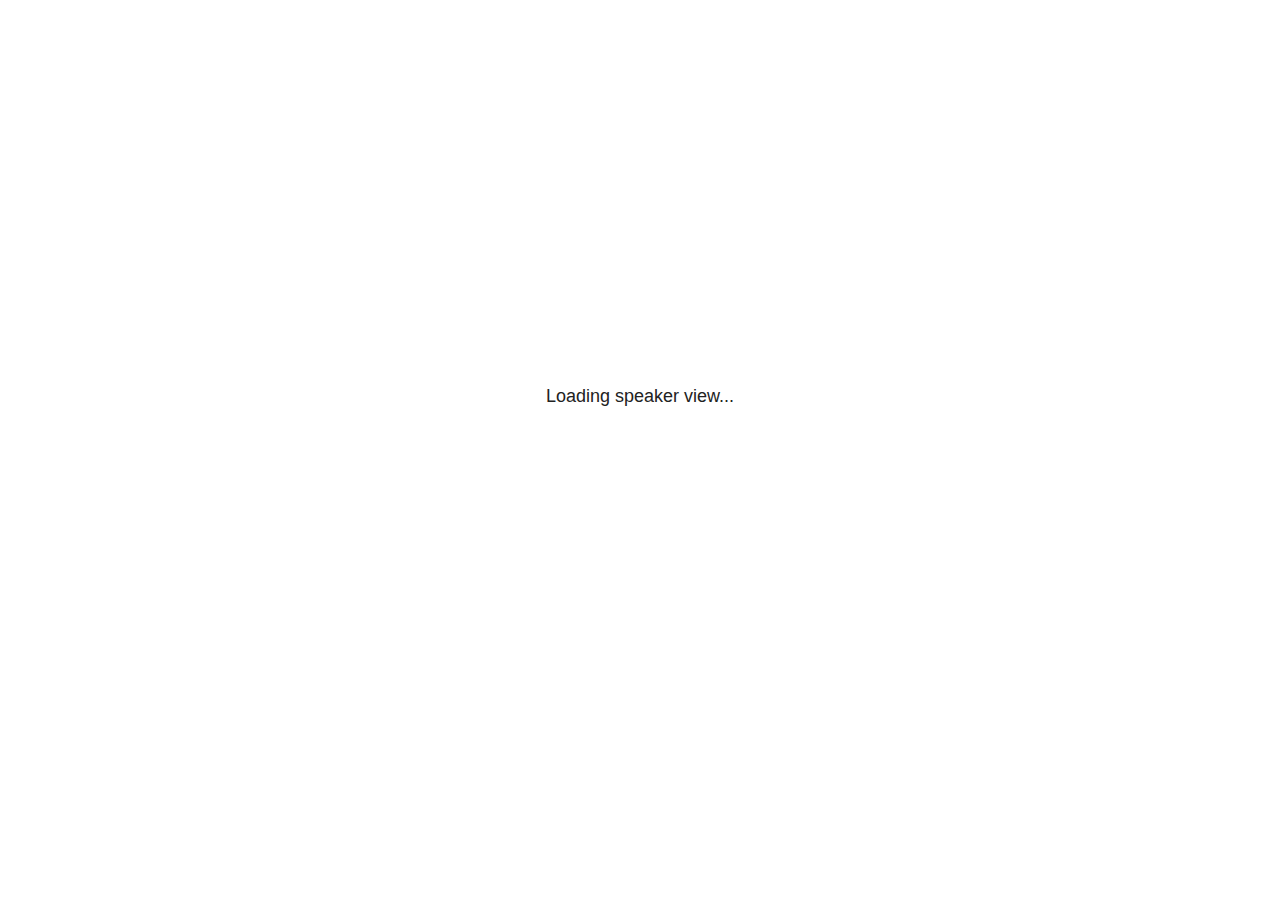
<file: debugging-the-brain/plugin/notes/notes.html>
<!doctype html>
<html lang="en">
	<head>
		<meta charset="utf-8">

		<title>reveal.js - Slide Notes</title>

		<style>
			body {
				font-family: Helvetica;
				font-size: 18px;
			}

			#current-slide,
			#upcoming-slide,
			#speaker-controls {
				padding: 6px;
				box-sizing: border-box;
				-moz-box-sizing: border-box;
			}

			#current-slide iframe,
			#upcoming-slide iframe {
				width: 100%;
				height: 100%;
				border: 1px solid #ddd;
			}

			#current-slide .label,
			#upcoming-slide .label {
				position: absolute;
				top: 10px;
				left: 10px;
				z-index: 2;
			}

			#connection-status {
				position: absolute;
				top: 0;
				left: 0;
				width: 100%;
				height: 100%;
				z-index: 20;
				padding: 30% 20% 20% 20%;
				font-size: 18px;
				color: #222;
				background: #fff;
				text-align: center;
				box-sizing: border-box;
				line-height: 1.4;
			}

			.overlay-element {
				height: 34px;
				line-height: 34px;
				padding: 0 10px;
				text-shadow: none;
				background: rgba( 220, 220, 220, 0.8 );
				color: #222;
				font-size: 14px;
			}

			.overlay-element.interactive:hover {
				background: rgba( 220, 220, 220, 1 );
			}

			#current-slide {
				position: absolute;
				width: 60%;
				height: 100%;
				top: 0;
				left: 0;
				padding-right: 0;
			}

			#upcoming-slide {
				position: absolute;
				width: 40%;
				height: 40%;
				right: 0;
				top: 0;
			}

			/* Speaker controls */
			#speaker-controls {
				position: absolute;
				top: 40%;
				right: 0;
				width: 40%;
				height: 60%;
				overflow: auto;
				font-size: 18px;
			}

				.speaker-controls-time.hidden,
				.speaker-controls-notes.hidden {
					display: none;
				}

				.speaker-controls-time .label,
				.speaker-controls-pace .label,
				.speaker-controls-notes .label {
					text-transform: uppercase;
					font-weight: normal;
					font-size: 0.66em;
					color: #666;
					margin: 0;
				}

				.speaker-controls-time, .speaker-controls-pace {
					border-bottom: 1px solid rgba( 200, 200, 200, 0.5 );
					margin-bottom: 10px;
					padding: 10px 16px;
					padding-bottom: 20px;
					cursor: pointer;
				}

				.speaker-controls-time .reset-button {
					opacity: 0;
					float: right;
					color: #666;
					text-decoration: none;
				}
				.speaker-controls-time:hover .reset-button {
					opacity: 1;
				}

				.speaker-controls-time .timer,
				.speaker-controls-time .clock {
					width: 50%;
				}

				.speaker-controls-time .timer,
				.speaker-controls-time .clock,
				.speaker-controls-time .pacing .hours-value,
				.speaker-controls-time .pacing .minutes-value,
				.speaker-controls-time .pacing .seconds-value {
					font-size: 1.9em;
				}

				.speaker-controls-time .timer {
					float: left;
				}

				.speaker-controls-time .clock {
					float: right;
					text-align: right;
				}

				.speaker-controls-time span.mute {
					opacity: 0.3;
				}

				.speaker-controls-time .pacing-title {
					margin-top: 5px;
				}

				.speaker-controls-time .pacing.ahead {
					color: blue;
				}

				.speaker-controls-time .pacing.on-track {
					color: green;
				}

				.speaker-controls-time .pacing.behind {
					color: red;
				}

				.speaker-controls-notes {
					padding: 10px 16px;
				}

				.speaker-controls-notes .value {
					margin-top: 5px;
					line-height: 1.4;
					font-size: 1.2em;
				}

			/* Layout selector */
			#speaker-layout {
				position: absolute;
				top: 10px;
				right: 10px;
				color: #222;
				z-index: 10;
			}
				#speaker-layout select {
					position: absolute;
					width: 100%;
					height: 100%;
					top: 0;
					left: 0;
					border: 0;
					box-shadow: 0;
					cursor: pointer;
					opacity: 0;

					font-size: 1em;
					background-color: transparent;

					-moz-appearance: none;
					-webkit-appearance: none;
					-webkit-tap-highlight-color: rgba(0, 0, 0, 0);
				}

				#speaker-layout select:focus {
					outline: none;
					box-shadow: none;
				}

			.clear {
				clear: both;
			}

			/* Speaker layout: Wide */
			body[data-speaker-layout="wide"] #current-slide,
			body[data-speaker-layout="wide"] #upcoming-slide {
				width: 50%;
				height: 45%;
				padding: 6px;
			}

			body[data-speaker-layout="wide"] #current-slide {
				top: 0;
				left: 0;
			}

			body[data-speaker-layout="wide"] #upcoming-slide {
				top: 0;
				left: 50%;
			}

			body[data-speaker-layout="wide"] #speaker-controls {
				top: 45%;
				left: 0;
				width: 100%;
				height: 50%;
				font-size: 1.25em;
			}

			/* Speaker layout: Tall */
			body[data-speaker-layout="tall"] #current-slide,
			body[data-speaker-layout="tall"] #upcoming-slide {
				width: 45%;
				height: 50%;
				padding: 6px;
			}

			body[data-speaker-layout="tall"] #current-slide {
				top: 0;
				left: 0;
			}

			body[data-speaker-layout="tall"] #upcoming-slide {
				top: 50%;
				left: 0;
			}

			body[data-speaker-layout="tall"] #speaker-controls {
				padding-top: 40px;
				top: 0;
				left: 45%;
				width: 55%;
				height: 100%;
				font-size: 1.25em;
			}

			/* Speaker layout: Notes only */
			body[data-speaker-layout="notes-only"] #current-slide,
			body[data-speaker-layout="notes-only"] #upcoming-slide {
				display: none;
			}

			body[data-speaker-layout="notes-only"] #speaker-controls {
				padding-top: 40px;
				top: 0;
				left: 0;
				width: 100%;
				height: 100%;
				font-size: 1.25em;
			}

			@media screen and (max-width: 1080px) {
				body[data-speaker-layout="default"] #speaker-controls {
					font-size: 16px;
				}
			}

			@media screen and (max-width: 900px) {
				body[data-speaker-layout="default"] #speaker-controls {
					font-size: 14px;
				}
			}

			@media screen and (max-width: 800px) {
				body[data-speaker-layout="default"] #speaker-controls {
					font-size: 12px;
				}
			}

		</style>
	</head>

	<body>

		<div id="connection-status">Loading speaker view...</div>

		<div id="current-slide"></div>
		<div id="upcoming-slide"><span class="overlay-element label">Upcoming</span></div>
		<div id="speaker-controls">
			<div class="speaker-controls-time">
				<h4 class="label">Time <span class="reset-button">Click to Reset</span></h4>
				<div class="clock">
					<span class="clock-value">0:00 AM</span>
				</div>
				<div class="timer">
					<span class="hours-value">00</span><span class="minutes-value">:00</span><span class="seconds-value">:00</span>
				</div>
				<div class="clear"></div>

				<h4 class="label pacing-title" style="display: none">Pacing – Time to finish current slide</h4>
				<div class="pacing" style="display: none">
					<span class="hours-value">00</span><span class="minutes-value">:00</span><span class="seconds-value">:00</span>
				</div>
			</div>

			<div class="speaker-controls-notes hidden">
				<h4 class="label">Notes</h4>
				<div class="value"></div>
			</div>
		</div>
		<div id="speaker-layout" class="overlay-element interactive">
			<span class="speaker-layout-label"></span>
			<select class="speaker-layout-dropdown"></select>
		</div>

		<script src="../../plugin/markdown/marked.js"></script>
		<script>

			(function() {

				var notes,
					notesValue,
					currentState,
					currentSlide,
					upcomingSlide,
					layoutLabel,
					layoutDropdown,
					connected = false;

				var SPEAKER_LAYOUTS = {
					'default': 'Default',
					'wide': 'Wide',
					'tall': 'Tall',
					'notes-only': 'Notes only'
				};

				setupLayout();

				var connectionStatus = document.querySelector( '#connection-status' );
				var connectionTimeout = setTimeout( function() {
					connectionStatus.innerHTML = 'Error connecting to main window.<br>Please try closing and reopening the speaker view.';
				}, 5000 );

				window.addEventListener( 'message', function( event ) {

					clearTimeout( connectionTimeout );
					connectionStatus.style.display = 'none';

					var data = JSON.parse( event.data );

					// The overview mode is only useful to the reveal.js instance
					// where navigation occurs so we don't sync it
					if( data.state ) delete data.state.overview;

					// Messages sent by the notes plugin inside of the main window
					if( data && data.namespace === 'reveal-notes' ) {
						if( data.type === 'connect' ) {
							handleConnectMessage( data );
						}
						else if( data.type === 'state' ) {
							handleStateMessage( data );
						}
					}
					// Messages sent by the reveal.js inside of the current slide preview
					else if( data && data.namespace === 'reveal' ) {
						if( /ready/.test( data.eventName ) ) {
							// Send a message back to notify that the handshake is complete
							window.opener.postMessage( JSON.stringify({ namespace: 'reveal-notes', type: 'connected'} ), '*' );
						}
						else if( /slidechanged|fragmentshown|fragmenthidden|paused|resumed/.test( data.eventName ) && currentState !== JSON.stringify( data.state ) ) {

							window.opener.postMessage( JSON.stringify({ method: 'setState', args: [ data.state ]} ), '*' );

						}
					}

				} );

				/**
				 * Called when the main window is trying to establish a
				 * connection.
				 */
				function handleConnectMessage( data ) {

					if( connected === false ) {
						connected = true;

						setupIframes( data );
						setupKeyboard();
						setupNotes();
						setupTimer();
					}

				}

				/**
				 * Called when the main window sends an updated state.
				 */
				function handleStateMessage( data ) {

					// Store the most recently set state to avoid circular loops
					// applying the same state
					currentState = JSON.stringify( data.state );

					// No need for updating the notes in case of fragment changes
					if ( data.notes ) {
						notes.classList.remove( 'hidden' );
						notesValue.style.whiteSpace = data.whitespace;
						if( data.markdown ) {
							notesValue.innerHTML = marked( data.notes );
						}
						else {
							notesValue.innerHTML = data.notes;
						}
					}
					else {
						notes.classList.add( 'hidden' );
					}

					// Update the note slides
					currentSlide.contentWindow.postMessage( JSON.stringify({ method: 'setState', args: [ data.state ] }), '*' );
					upcomingSlide.contentWindow.postMessage( JSON.stringify({ method: 'setState', args: [ data.state ] }), '*' );
					upcomingSlide.contentWindow.postMessage( JSON.stringify({ method: 'next' }), '*' );

				}

				// Limit to max one state update per X ms
				handleStateMessage = debounce( handleStateMessage, 200 );

				/**
				 * Forward keyboard events to the current slide window.
				 * This enables keyboard events to work even if focus
				 * isn't set on the current slide iframe.
				 *
				 * Block F5 default handling, it reloads and disconnects
				 * the speaker notes window.
				 */
				function setupKeyboard() {

					document.addEventListener( 'keydown', function( event ) {
						if( event.keyCode === 116 || ( event.metaKey && event.keyCode === 82 ) ) {
							event.preventDefault();
							return false;
						}
						currentSlide.contentWindow.postMessage( JSON.stringify({ method: 'triggerKey', args: [ event.keyCode ] }), '*' );
					} );

				}

				/**
				 * Creates the preview iframes.
				 */
				function setupIframes( data ) {

					var params = [
						'receiver',
						'progress=false',
						'history=false',
						'transition=none',
						'autoSlide=0',
						'backgroundTransition=none'
					].join( '&' );

					var urlSeparator = /\?/.test(data.url) ? '&' : '?';
					var hash = '#/' + data.state.indexh + '/' + data.state.indexv;
					var currentURL = data.url + urlSeparator + params + '&postMessageEvents=true' + hash;
					var upcomingURL = data.url + urlSeparator + params + '&controls=false' + hash;

					currentSlide = document.createElement( 'iframe' );
					currentSlide.setAttribute( 'width', 1280 );
					currentSlide.setAttribute( 'height', 1024 );
					currentSlide.setAttribute( 'src', currentURL );
					document.querySelector( '#current-slide' ).appendChild( currentSlide );

					upcomingSlide = document.createElement( 'iframe' );
					upcomingSlide.setAttribute( 'width', 640 );
					upcomingSlide.setAttribute( 'height', 512 );
					upcomingSlide.setAttribute( 'src', upcomingURL );
					document.querySelector( '#upcoming-slide' ).appendChild( upcomingSlide );

				}

				/**
				 * Setup the notes UI.
				 */
				function setupNotes() {

					notes = document.querySelector( '.speaker-controls-notes' );
					notesValue = document.querySelector( '.speaker-controls-notes .value' );

				}

				function getTimings() {

					var slides = Reveal.getSlides();
					var defaultTiming = Reveal.getConfig().defaultTiming;
					if (defaultTiming == null) {
						return null;
					}
					var timings = [];
					for ( var i in slides ) {
						var slide = slides[i];
						var timing = defaultTiming;
						if( slide.hasAttribute( 'data-timing' )) {
							var t = slide.getAttribute( 'data-timing' );
							timing = parseInt(t);
							if( isNaN(timing) ) {
								console.warn("Could not parse timing '" + t + "' of slide " + i + "; using default of " + defaultTiming);
								timing = defaultTiming;
							}
						}
						timings.push(timing);
					}
					return timings;

				}

				/**
				 * Return the number of seconds allocated for presenting
				 * all slides up to and including this one.
				 */
				function getTimeAllocated(timings) {

					var slides = Reveal.getSlides();
					var allocated = 0;
					var currentSlide = Reveal.getSlidePastCount();
					for (var i in slides.slice(0, currentSlide + 1)) {
						allocated += timings[i];
					}
					return allocated;

				}

				/**
				 * Create the timer and clock and start updating them
				 * at an interval.
				 */
				function setupTimer() {

					var start = new Date(),
					timeEl = document.querySelector( '.speaker-controls-time' ),
					clockEl = timeEl.querySelector( '.clock-value' ),
					hoursEl = timeEl.querySelector( '.hours-value' ),
					minutesEl = timeEl.querySelector( '.minutes-value' ),
					secondsEl = timeEl.querySelector( '.seconds-value' ),
					pacingTitleEl = timeEl.querySelector( '.pacing-title' ),
					pacingEl = timeEl.querySelector( '.pacing' ),
					pacingHoursEl = pacingEl.querySelector( '.hours-value' ),
					pacingMinutesEl = pacingEl.querySelector( '.minutes-value' ),
					pacingSecondsEl = pacingEl.querySelector( '.seconds-value' );

					var timings = getTimings();
					if (timings !== null) {
						pacingTitleEl.style.removeProperty('display');
						pacingEl.style.removeProperty('display');
					}

					function _displayTime( hrEl, minEl, secEl, time) {

						var sign = Math.sign(time) == -1 ? "-" : "";
						time = Math.abs(Math.round(time / 1000));
						var seconds = time % 60;
						var minutes = Math.floor( time / 60 ) % 60 ;
						var hours = Math.floor( time / ( 60 * 60 )) ;
						hrEl.innerHTML = sign + zeroPadInteger( hours );
						if (hours == 0) {
							hrEl.classList.add( 'mute' );
						}
						else {
							hrEl.classList.remove( 'mute' );
						}
						minEl.innerHTML = ':' + zeroPadInteger( minutes );
						if (hours == 0 && minutes == 0) {
							minEl.classList.add( 'mute' );
						}
						else {
							minEl.classList.remove( 'mute' );
						}
						secEl.innerHTML = ':' + zeroPadInteger( seconds );
					}

					function _updateTimer() {

						var diff, hours, minutes, seconds,
						now = new Date();

						diff = now.getTime() - start.getTime();

						clockEl.innerHTML = now.toLocaleTimeString( 'en-US', { hour12: true, hour: '2-digit', minute:'2-digit' } );
						_displayTime( hoursEl, minutesEl, secondsEl, diff );
						if (timings !== null) {
							_updatePacing(diff);
						}

					}

					function _updatePacing(diff) {

						var slideEndTiming = getTimeAllocated(timings) * 1000;
						var currentSlide = Reveal.getSlidePastCount();
						var currentSlideTiming = timings[currentSlide] * 1000;
						var timeLeftCurrentSlide = slideEndTiming - diff;
						if (timeLeftCurrentSlide < 0) {
							pacingEl.className = 'pacing behind';
						}
						else if (timeLeftCurrentSlide < currentSlideTiming) {
							pacingEl.className = 'pacing on-track';
						}
						else {
							pacingEl.className = 'pacing ahead';
						}
						_displayTime( pacingHoursEl, pacingMinutesEl, pacingSecondsEl, timeLeftCurrentSlide );

					}

					// Update once directly
					_updateTimer();

					// Then update every second
					setInterval( _updateTimer, 1000 );

					function _resetTimer() {

						if (timings == null) {
							start = new Date();
						}
						else {
							// Reset timer to beginning of current slide
							var slideEndTiming = getTimeAllocated(timings) * 1000;
							var currentSlide = Reveal.getSlidePastCount();
							var currentSlideTiming = timings[currentSlide] * 1000;
							var previousSlidesTiming = slideEndTiming - currentSlideTiming;
							var now = new Date();
							start = new Date(now.getTime() - previousSlidesTiming);
						}
						_updateTimer();

					}

					timeEl.addEventListener( 'click', function() {
						_resetTimer();
						return false;
					} );

				}

				/**
				 * Sets up the speaker view layout and layout selector.
				 */
				function setupLayout() {

					layoutDropdown = document.querySelector( '.speaker-layout-dropdown' );
					layoutLabel = document.querySelector( '.speaker-layout-label' );

					// Render the list of available layouts
					for( var id in SPEAKER_LAYOUTS ) {
						var option = document.createElement( 'option' );
						option.setAttribute( 'value', id );
						option.textContent = SPEAKER_LAYOUTS[ id ];
						layoutDropdown.appendChild( option );
					}

					// Monitor the dropdown for changes
					layoutDropdown.addEventListener( 'change', function( event ) {

						setLayout( layoutDropdown.value );

					}, false );

					// Restore any currently persisted layout
					setLayout( getLayout() );

				}

				/**
				 * Sets a new speaker view layout. The layout is persisted
				 * in local storage.
				 */
				function setLayout( value ) {

					var title = SPEAKER_LAYOUTS[ value ];

					layoutLabel.innerHTML = 'Layout' + ( title ? ( ': ' + title ) : '' );
					layoutDropdown.value = value;

					document.body.setAttribute( 'data-speaker-layout', value );

					// Persist locally
					if( supportsLocalStorage() ) {
						window.localStorage.setItem( 'reveal-speaker-layout', value );
					}

				}

				/**
				 * Returns the ID of the most recently set speaker layout
				 * or our default layout if none has been set.
				 */
				function getLayout() {

					if( supportsLocalStorage() ) {
						var layout = window.localStorage.getItem( 'reveal-speaker-layout' );
						if( layout ) {
							return layout;
						}
					}

					// Default to the first record in the layouts hash
					for( var id in SPEAKER_LAYOUTS ) {
						return id;
					}

				}

				function supportsLocalStorage() {

					try {
						localStorage.setItem('test', 'test');
						localStorage.removeItem('test');
						return true;
					}
					catch( e ) {
						return false;
					}

				}

				function zeroPadInteger( num ) {

					var str = '00' + parseInt( num );
					return str.substring( str.length - 2 );

				}

				/**
				 * Limits the frequency at which a function can be called.
				 */
				function debounce( fn, ms ) {

					var lastTime = 0,
						timeout;

					return function() {

						var args = arguments;
						var context = this;

						clearTimeout( timeout );

						var timeSinceLastCall = Date.now() - lastTime;
						if( timeSinceLastCall > ms ) {
							fn.apply( context, args );
							lastTime = Date.now();
						}
						else {
							timeout = setTimeout( function() {
								fn.apply( context, args );
								lastTime = Date.now();
							}, ms - timeSinceLastCall );
						}

					}

				}

			})();

		</script>
	</body>
</html>
</file>
